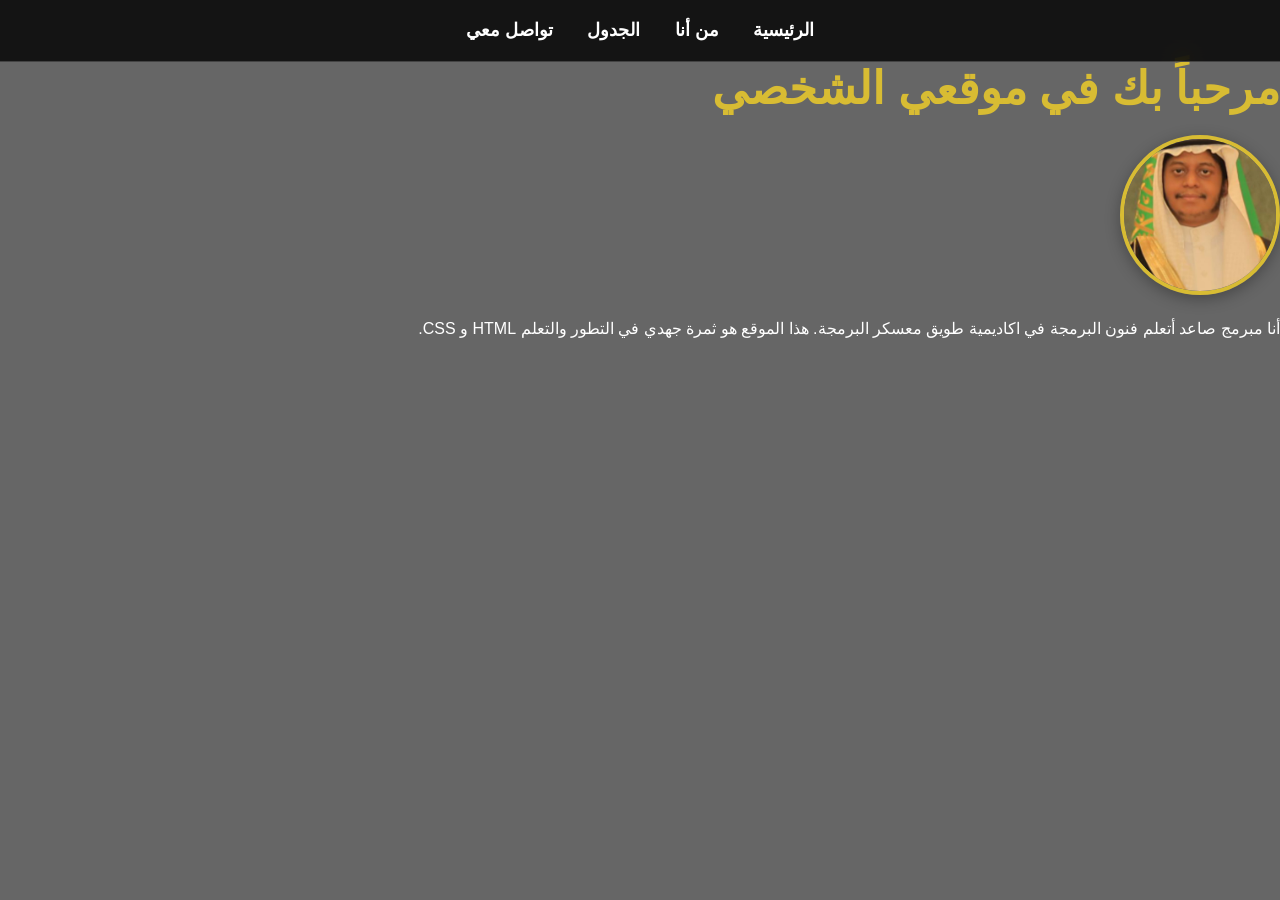
<file: Assignment-2/index.html>
<!DOCTYPE html>
<html lang="ar" dir="rtl">
<head>
    <meta charset="UTF-8">
    <title>الرئيسية | موطني الرقمي</title>
    <link rel="stylesheet" href="style.css">
</head>
<body>
    <div class="main-wrapper bg-home">
        <nav class="navbar">
            <a href="index.html">الرئيسية</a>
            <a href="about.html">من أنا</a>
            <a href="table.html">الجدول</a>
            <a href="contact.html">تواصل معي</a>
        </nav>

   <div class="profile-container">
    <h1 id="main-heading">مرحباً بك في موقعي الشخصي</h1>
    <!-- المسار النسبي: يبحث عن مجلد images بجانب ملف الـ html ثم يفتح الصورة -->
         <img src="images/my-photo.jpg.jpeg" alt="صورتي الشخصية" class="profile-img">
            <p>أنا مبرمج صاعد أتعلم فنون البرمجة في  اكاديمية طويق معسكر البرمجة. هذا الموقع هو ثمرة جهدي في التطور  والتعلم HTML و CSS.</p>
        </div>
    </div>
</body>
</html>
</file>
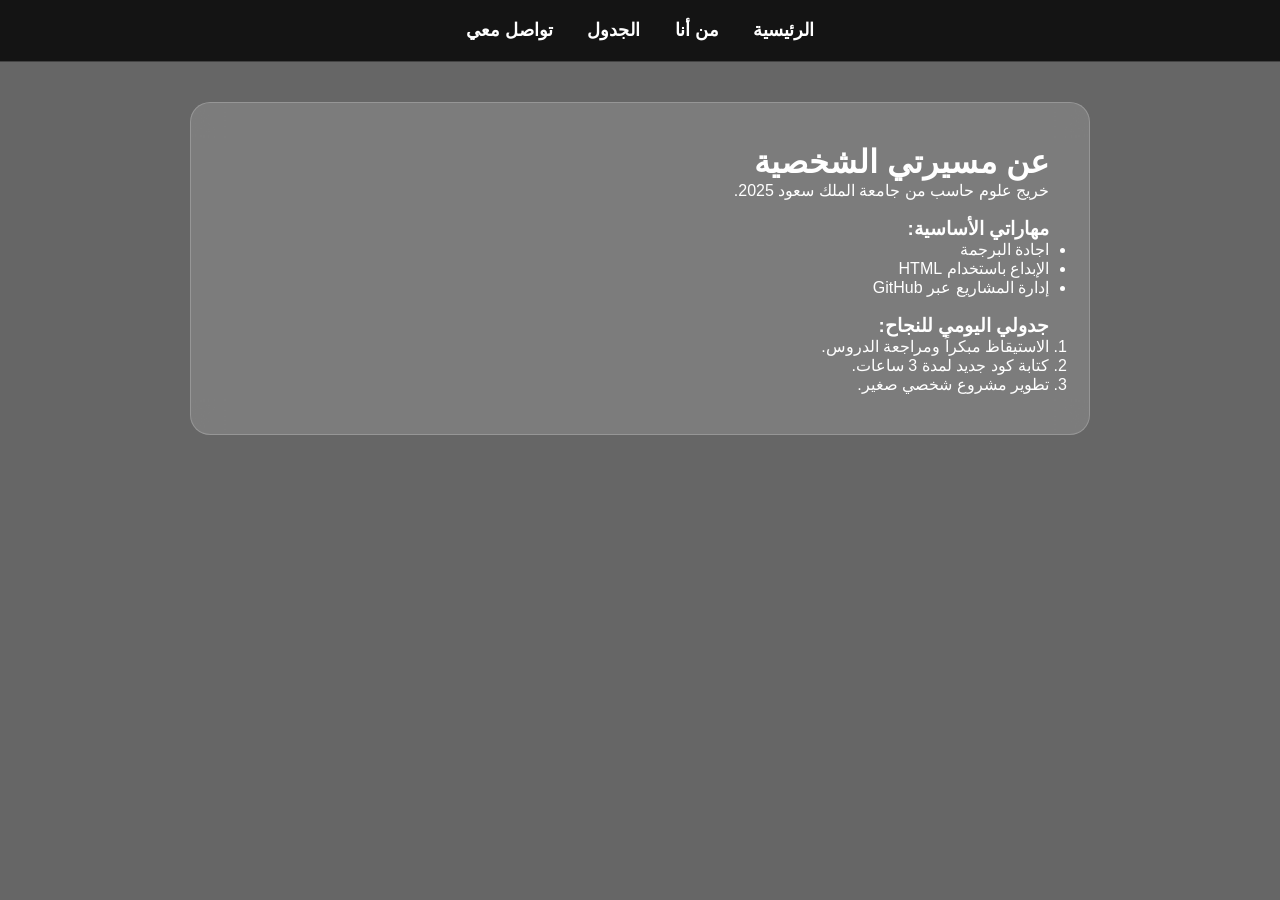
<file: Assignment-2/about.html>
<!DOCTYPE html>
<html lang="ar" dir="rtl">
<head>
    <meta charset="UTF-8">
    <title>من أنا | التفاصيل</title>
    <link rel="stylesheet" href="style.css">
</head>
<body>
    <div class="main-wrapper bg-about"> 
        <nav class="navbar">
            <a href="index.html">الرئيسية</a>
            <a href="about.html">من أنا</a>
            <a href="table.html">الجدول</a>
            <a href="contact.html">تواصل معي</a>
        </nav>

        <div class="glass-card">
            <h1>عن مسيرتي الشخصية</h1>
            <p>خريج علوم حاسب من جامعة الملك سعود 2025.</p>
            <br>
            <h3>مهاراتي الأساسية:</h3>
            <ul>
                <li> اجادة البرجمة</li>
                <li>الإبداع باستخدام HTML</li>
                <li>إدارة المشاريع عبر GitHub</li>
            </ul>
            <br>
            <h3>جدولي اليومي للنجاح:</h3>
            <ol>
                <li>الاستيقاظ مبكراً ومراجعة الدروس.</li>
                <li>كتابة كود جديد لمدة 3 ساعات.</li>
                <li>تطوير مشروع شخصي صغير.</li>
            </ol>
        </div>
    </div>
</body>
</html>
</file>
<file: Assignment-2/style.css>
/* 1. إعدادات المتصفح والخطوط */
:root {
    --glass-color: rgba(255, 255, 255, 0.15);
    --glass-border: rgba(255, 255, 255, 0.2);
    --accent-color: #d8bc33;
    --text-color: #ffffff;
}

* {
    margin: 0;
    padding: 0;
    box-sizing: border-box;
    font-family: 'Segoe UI', sans-serif;
}

/* 2. هيكل الصفحة الموحد (يمنع القفز بين الصفحات) */
body, html {
    height: 100%;
    width: 100%;
    color: var(--text-color);
    overflow-x: hidden;
}

.main-wrapper {
    min-height: 100vh;
    width: 100%;
    background-size: cover;
    background-position: center;
    background-attachment: fixed;
    display: flex;
    flex-direction: column;
}

/* --- أماكن وضع صور الخلفية لكل صفحة --- */
.bg-home { 
   
    background-image: linear-gradient(rgba(0,0,0,0.6), rgba(0,0,0,0.6)), 
    url('https://www.shutterstock.com/image-photo/software-development-concept-coding-programmer-600nw-2267752509.jpg');  }
.bg-about { background-image: linear-gradient(rgba(0,0,0,0.5), rgba(0,0,0,0.5)), url('https://images.unsplash.com/photo-1488590528505-98d2b5aba04b'); }
.bg-table { background-image: linear-gradient(rgba(0,0,0,0.5), rgba(0,0,0,0.5)), url('https://images.unsplash.com/photo-1506784983877-45594efa4cbe'); }
.bg-contact { background-image: linear-gradient(rgba(0,0,0,0.5), rgba(0,0,0,0.5)), url('https://images.unsplash.com/photo-1534536281715-e28d76689b4d'); }

/* 3. القائمة العلوية (Navbar) */
.navbar {
    background: rgba(0, 0, 0, 0.8);
    backdrop-filter: blur(10px);
    padding: 20px;
    position: sticky;
    top: 0;
    z-index: 1000;
    text-align: center;
    border-bottom: 1px solid var(--glass-border);
}

.navbar a {
    color: white;
    text-decoration: none;
    margin: 0 15px;
    font-weight: 600;
    font-size: 1.1rem;
    transition: 0.3s;
}

.navbar a:hover { color: var(--accent-color); }

/* 4. Class 1) */
.glass-card {
    background: var(--glass-color);
    backdrop-filter: blur(15px);
    border: 1px solid var(--glass-border);
    border-radius: 20px;
    padding: 40px;
    margin: 40px auto;
    width: 85%;
    max-width: 900px;
    animation: fadeIn 0.8s ease-out;
}

/* 5. العناوين (ID 1) */
#main-heading {
    color: var(--accent-color);
    font-size: 2.8rem;
    margin-bottom: 20px;
}

/* 6. الجداول (Class 2) */
.styled-table {
    width: 100%;
    border-collapse: collapse;
    margin-top: 20px;
    background: rgba(0,0,0,0.2);
}

.styled-table th, .styled-table td {
    padding: 15px;
    border: 1px solid var(--glass-border);
    text-align: center;
}

.styled-table th { background: var(--accent-color); }

/* 7. النماذج والأزرار */
input, textarea, select {
    width: 100%;
    padding: 12px;
    margin: 10px 0;
    border-radius: 8px;
    border: 1px solid var(--glass-border);
    background: rgba(255,255,255,0.9);
    color: #333;
}

.btn-primary {
    background: var(--accent-color);
    color: white;
    padding: 12px 30px;
    border: none;
    border-radius: 25px;
    cursor: pointer;
    font-weight: bold;
    transition: 0.3s;
}

.btn-primary:hover { transform: scale(1.05); }

/* أنيميشن الظهور */
@keyframes fadeIn {
    from { opacity: 0; transform: translateY(20px); }
    to { opacity: 1; transform: translateY(0); }
}
/* --- الخلفيات بروابط خارجية  --- */
.bg-home { background-image: linear-gradient(rgba(0,0,0,0.6), rgba(0,0,0,0.6)), url('https://www.shutterstock.com/image-photo/software-development-concept-coding-programmer-600nw-2267752509.jpg'); }
.bg-about { background-image: linear-gradient(rgba(0,0,0,0.6), rgba(0,0,0,0.6)), url('https://images.unsplash.com/photo-1488590528505-98d2b5aba04b'); }
.bg-table { background-image: linear-gradient(rgba(0,0,0,0.6), rgba(0,0,0,0.6)), url('https://images.unsplash.com/photo-1506784983877-45594efa4cbe'); }
.bg-contact { background-image: linear-gradient(rgba(0,0,0,0.6), rgba(0,0,0,0.6)), url('https://images.unsplash.com/photo-1534536281715-e28d76689b4d'); }

/* --- تنسيق صورة الجهاز في الصفحة الرئيسية --- */
.profile-img {
    width: 160px;
    height: 160px;
    border-radius: 50%; /* تجعل الصورة دائرية */
    border: 4px solid var(--accent-color);
    object-fit: cover; /* تمنع تمطط الصورة */
    margin-bottom: 20px;
    box-shadow: 0 4px 15px rgba(0,0,0,0.3);
}
</file>
